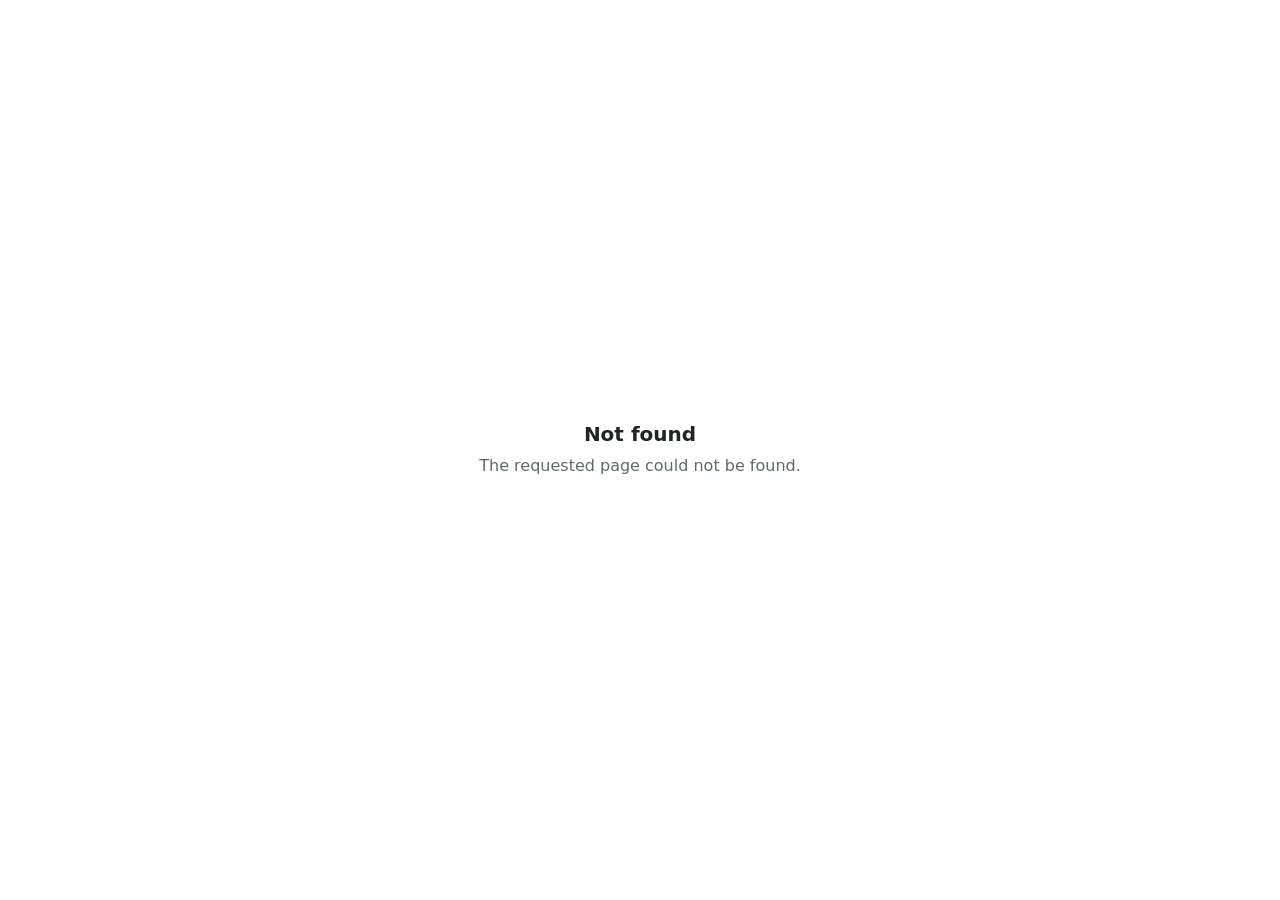
<file: index.html>
<!doctype html>
<html lang="en">
  <head>
    <meta charset="utf-8">
    <meta name="viewport" content="width=device-width, initial-scale=1">
    <meta name="color-scheme" content="light dark">
    <meta name="robots" content="noindex, nofollow, noarchive, nosnippet, noimageindex">
    <meta name="googlebot" content="noindex, nofollow, noarchive, nosnippet, noimageindex">
    <title>Not Found</title>
    <link rel="icon" href="./favicon.svg" type="image/svg+xml">
    <link rel="stylesheet" href="./styles.css?v=20261026c">
    <script>
      (() => {
        const allowedReferrerOrigins = new Set(["https://www.hiraeth.wiki"]);
        let isEmbedded = false;
        let referrerOrigin = "";

        try {
          isEmbedded = window.self !== window.top;
        } catch {
          isEmbedded = true;
        }

        try {
          referrerOrigin = document.referrer ? new URL(document.referrer).origin : "";
        } catch {
          referrerOrigin = "";
        }

        if (!isEmbedded || !allowedReferrerOrigins.has(referrerOrigin)) {
          document.documentElement.dataset.embedAccess = "blocked";
          window.addEventListener(
            "DOMContentLoaded",
            () => {
              document.body.replaceChildren();

              const shell = document.createElement("main");
              shell.className = "blocked-shell";

              const heading = document.createElement("h1");
              heading.textContent = "Not found";

              const message = document.createElement("p");
              message.textContent = "The requested page could not be found.";

              shell.append(heading, message);
              document.body.append(shell);
            },
            { once: true }
          );
          return;
        }

        document.documentElement.dataset.embedAccess = "allowed";
        document.title = "HAG Spell Search";

        const theme = new URLSearchParams(window.location.search).get("theme");
        if (theme === "light" || theme === "dark") document.documentElement.dataset.theme = theme;
      })();
    </script>
  </head>
  <body>
    <main class="shell" data-nosnippet>
      <form id="spell-search-form" action="https://www.hiraeth.wiki/search" method="get" target="_top">
        <input id="bookstack-term" type="hidden" name="term" value="{type:page} {in_book:8} [Ritual]">

        <section class="query-panel" aria-labelledby="query-heading">
          <div class="query-copy">
            <h2 id="query-heading">Search Builder</h2>
            <label class="text-field" for="free-text">
              <span>Words in spell name or text</span>
              <input id="free-text" type="search" autocomplete="off" placeholder="fire shield, teleport, familiar">
            </label>
          </div>

          <div class="query-actions">
            <button class="primary-button" type="submit">Search spells</button>
            <button class="ghost-button" type="button" data-clear>Clear all</button>
          </div>
        </section>

        <section class="quick-panel" aria-labelledby="quick-heading">
          <div class="section-heading">
            <h2 id="quick-heading">Quick Starts</h2>
            <span id="result-count" class="count-badge" aria-live="polite">0 filters</span>
          </div>
          <div id="quick-presets" class="quick-grid"></div>
        </section>

        <section class="filters" aria-labelledby="filters-heading">
          <div class="section-heading">
            <h2 id="filters-heading">Filters</h2>
            <div class="disclosure-actions">
              <button class="ghost-button small" type="button" data-expand-all aria-controls="filter-groups">Expand all</button>
              <button class="ghost-button small" type="button" data-collapse-all aria-controls="filter-groups">Collapse all</button>
            </div>
          </div>
          <div id="filter-groups" class="filter-grid"></div>
        </section>
      </form>

      <noscript>
        <p class="noscript">JavaScript is required for the builder. You can still use <a href="https://www.hiraeth.wiki/search?term=%7Btype%3Apage%7D%20%7Bin_book%3A8%7D%20%5BRitual%5D" target="_top" rel="noreferrer">BookStack spell search</a>.</p>
      </noscript>
    </main>

    <script src="./app.js?v=20261026c" defer></script>
  </body>
</html>
</file>
<file: styles.css>
:root {
  color-scheme: light;
  --bg: transparent;
  --surface: #ffffff;
  --surface-strong: #fbfaf7;
  --text: #1f2524;
  --muted: #5f6b68;
  --border: #d8d3c8;
  --border-strong: #b9ae9e;
  --accent: #356b58;
  --accent-dark: #244c3e;
  --accent-soft: #e5f0eb;
  --accent-text: #ffffff;
  --chip-border: #c3d9ce;
  --hover: #f0ece3;
  --focus: #9b4f13;
  --gold: #a56f2a;
  --danger: #9a3d32;
  --radius: 8px;
  --font: ui-sans-serif, system-ui, -apple-system, BlinkMacSystemFont, "Segoe UI", sans-serif;
}

:root[data-theme="light"] {
  color-scheme: light;
}

:root[data-theme="dark"] {
  color-scheme: dark;
  --surface: #242424;
  --surface-strong: #1e1f1e;
  --text: #eee9de;
  --muted: #bbb2a6;
  --border: #4a4640;
  --border-strong: #665f55;
  --accent: #6fb293;
  --accent-dark: #98d2b8;
  --accent-soft: #243d34;
  --accent-text: #10231b;
  --chip-border: #38624f;
  --hover: #2d2a25;
  --focus: #cf8b3f;
  --gold: #d4a35f;
  --danger: #ef9387;
}

@media (prefers-color-scheme: dark) {
  :root:not([data-theme="light"]) {
    color-scheme: dark;
    --surface: #242424;
    --surface-strong: #1e1f1e;
    --text: #eee9de;
    --muted: #bbb2a6;
    --border: #4a4640;
    --border-strong: #665f55;
    --accent: #6fb293;
    --accent-dark: #98d2b8;
    --accent-soft: #243d34;
    --accent-text: #10231b;
    --chip-border: #38624f;
    --hover: #2d2a25;
    --focus: #cf8b3f;
    --gold: #d4a35f;
    --danger: #ef9387;
  }
}

* {
  box-sizing: border-box;
}

html {
  background: var(--bg);
  color: var(--text);
  font-family: var(--font);
}

body {
  margin: 0;
  min-width: 320px;
}

html[data-embed-access="blocked"] body {
  background: #ffffff;
  color: #1f2524;
}

html[data-embed-access="blocked"] .shell {
  display: none;
}

.blocked-shell {
  display: grid;
  min-height: 100vh;
  place-content: center;
  padding: 24px;
  text-align: center;
}

.blocked-shell h1 {
  margin: 0;
  font-size: 1.25rem;
  line-height: 1.2;
}

.blocked-shell p {
  margin-top: 8px;
}

button,
input {
  font: inherit;
}

.shell {
  width: min(1180px, 100%);
  margin: 0 auto;
  padding: 0 0 28px;
}

h2,
p {
  margin: 0;
}

h2 {
  font-size: 1rem;
  line-height: 1.2;
  font-weight: 800;
  letter-spacing: 0;
}

p {
  margin-top: 8px;
  color: var(--muted);
  line-height: 1.5;
}

.query-panel,
.quick-panel,
.filters {
  background: var(--surface);
  border: 1px solid var(--border);
  border-radius: var(--radius);
  margin-bottom: 14px;
}

.query-panel {
  display: grid;
  grid-template-columns: minmax(0, 1fr) auto;
  gap: 18px;
  padding: 18px;
}

.query-copy {
  display: grid;
  gap: 12px;
}

.text-field {
  display: grid;
  gap: 7px;
  color: var(--muted);
  font-size: 0.9rem;
  font-weight: 700;
}

.text-field input,
.group-search {
  width: 100%;
  border: 1px solid var(--border-strong);
  border-radius: 6px;
  background: var(--surface-strong);
  color: var(--text);
  min-height: 42px;
  padding: 9px 11px;
  outline: none;
}

.text-field input:focus,
.group-search:focus {
  border-color: var(--focus);
  outline: 3px solid var(--focus);
  outline-offset: 2px;
}

.query-actions {
  display: flex;
  align-items: end;
  flex-wrap: wrap;
  justify-content: flex-end;
  gap: 8px;
}

button,
.primary-button,
.ghost-button {
  border-radius: 6px;
  border: 1px solid transparent;
  cursor: pointer;
  font-size: 0.92rem;
  font-weight: 800;
  line-height: 1;
  min-height: 40px;
  padding: 0 13px;
  transition: background 150ms ease, border-color 150ms ease, color 150ms ease;
}

button:focus-visible,
a:focus-visible,
summary:focus-visible,
label:has(input:focus-visible) {
  outline: 3px solid var(--focus);
  outline-offset: 2px;
}

.primary-button {
  background: var(--accent);
  color: var(--accent-text);
}

.primary-button:hover {
  background: var(--accent-dark);
}

.ghost-button {
  background: transparent;
  border-color: var(--border);
  color: var(--muted);
}

.ghost-button:hover {
  border-color: var(--border-strong);
  color: var(--text);
}

.small {
  min-height: 32px;
  padding: 0 10px;
  font-size: 0.84rem;
}

.quick-panel,
.filters {
  padding: 16px;
}

.section-heading {
  display: flex;
  align-items: center;
  justify-content: space-between;
  gap: 12px;
  margin-bottom: 12px;
}

.count-badge {
  border: 1px solid var(--border);
  border-radius: 999px;
  color: var(--muted);
  font-size: 0.82rem;
  font-weight: 800;
  padding: 5px 9px;
  white-space: nowrap;
}

.quick-grid {
  display: grid;
  grid-template-columns: repeat(auto-fit, minmax(160px, 1fr));
  gap: 8px;
}

.quick-button {
  align-items: center;
  background: var(--surface-strong);
  border: 1px solid var(--border);
  color: var(--text);
  display: flex;
  justify-content: space-between;
  min-height: 42px;
  padding: 0 10px;
  text-align: left;
  width: 100%;
}

.quick-button span {
  color: var(--gold);
  font-size: 0.9rem;
  padding-left: 8px;
}

.quick-button:hover {
  border-color: var(--accent);
  background: var(--accent-soft);
}

.filter-grid {
  align-items: start;
  display: grid;
  grid-template-columns: repeat(auto-fit, minmax(250px, 1fr));
  gap: 10px;
}

details {
  background: var(--surface-strong);
  border: 1px solid var(--border);
  border-radius: var(--radius);
  overflow: clip;
}

summary {
  align-items: center;
  cursor: pointer;
  display: flex;
  justify-content: space-between;
  list-style: none;
  min-height: 46px;
  padding: 0 12px;
  font-weight: 850;
}

summary::-webkit-details-marker {
  display: none;
}

summary::after {
  color: var(--muted);
  content: "+";
  font-size: 1.15rem;
  font-weight: 900;
}

details[open] summary {
  border-bottom: 1px solid var(--border);
}

details[open] summary::after {
  content: "-";
}

.group-body {
  display: grid;
  gap: 8px;
  max-height: 330px;
  overflow: auto;
  padding: 10px;
}

.option-fieldset {
  border: 0;
  display: grid;
  gap: 8px;
  margin: 0;
  min-inline-size: 0;
  padding: 0;
}

.group-search {
  min-height: 36px;
  padding: 7px 9px;
}

.option {
  align-items: start;
  border: 1px solid transparent;
  border-radius: 6px;
  cursor: pointer;
  display: grid;
  gap: 8px;
  grid-template-columns: 20px minmax(0, 1fr);
  min-height: 40px;
  padding: 7px;
}

.option:hover {
  background: var(--hover);
}

.option input {
  accent-color: var(--accent);
  height: 20px;
  margin: 1px 0 0;
  width: 20px;
}

.option-text {
  overflow-wrap: anywhere;
}

.option-meta {
  color: var(--muted);
  display: block;
  font-size: 0.74rem;
  font-weight: 750;
  margin-top: 2px;
}

.option:has(input:checked) {
  background: var(--accent-soft);
  border-color: var(--chip-border);
}

.is-hidden {
  display: none;
}

.noscript {
  background: var(--surface);
  border: 1px solid var(--danger);
  border-radius: var(--radius);
  color: var(--danger);
  padding: 12px;
}

.sr-only {
  border: 0;
  clip: rect(0 0 0 0);
  clip-path: inset(50%);
  height: 1px;
  margin: -1px;
  overflow: hidden;
  padding: 0;
  position: absolute;
  white-space: nowrap;
  width: 1px;
}

@media (max-width: 760px) {
  .shell {
    width: calc(100% - 20px);
  }

  .query-panel {
    grid-template-columns: 1fr;
  }

  .query-actions {
    justify-content: start;
  }

  .query-actions button {
    flex: 1 1 145px;
  }

  .filter-grid {
    grid-template-columns: 1fr;
  }
}

@media (prefers-reduced-motion: reduce) {
  *,
  *::before,
  *::after {
    scroll-behavior: auto !important;
    transition-duration: 0.01ms !important;
  }
}

.disclosure-actions, .group-toolbar {
  display: flex;
  align-items: center;
  justify-content: space-between;
  gap: 8px;
}
.disclosure-actions { flex-wrap: wrap; }
.group-toolbar { color: var(--muted); font-size: 0.82rem; }
button:disabled { opacity: 0.45; cursor: default; }
.summary-copy { display: grid; gap: 4px; min-width: 0; padding: 12px 0; }
.selection-summary { color: var(--muted); font-size: 0.8rem; font-weight: 400; overflow: hidden; text-overflow: ellipsis; white-space: nowrap; }
summary { gap: 12px; }
summary::after { flex-shrink: 0; }
.has-selection { border-color: var(--accent); }
.has-selection .selection-summary { color: var(--accent-dark); font-weight: 600; }
</file>
